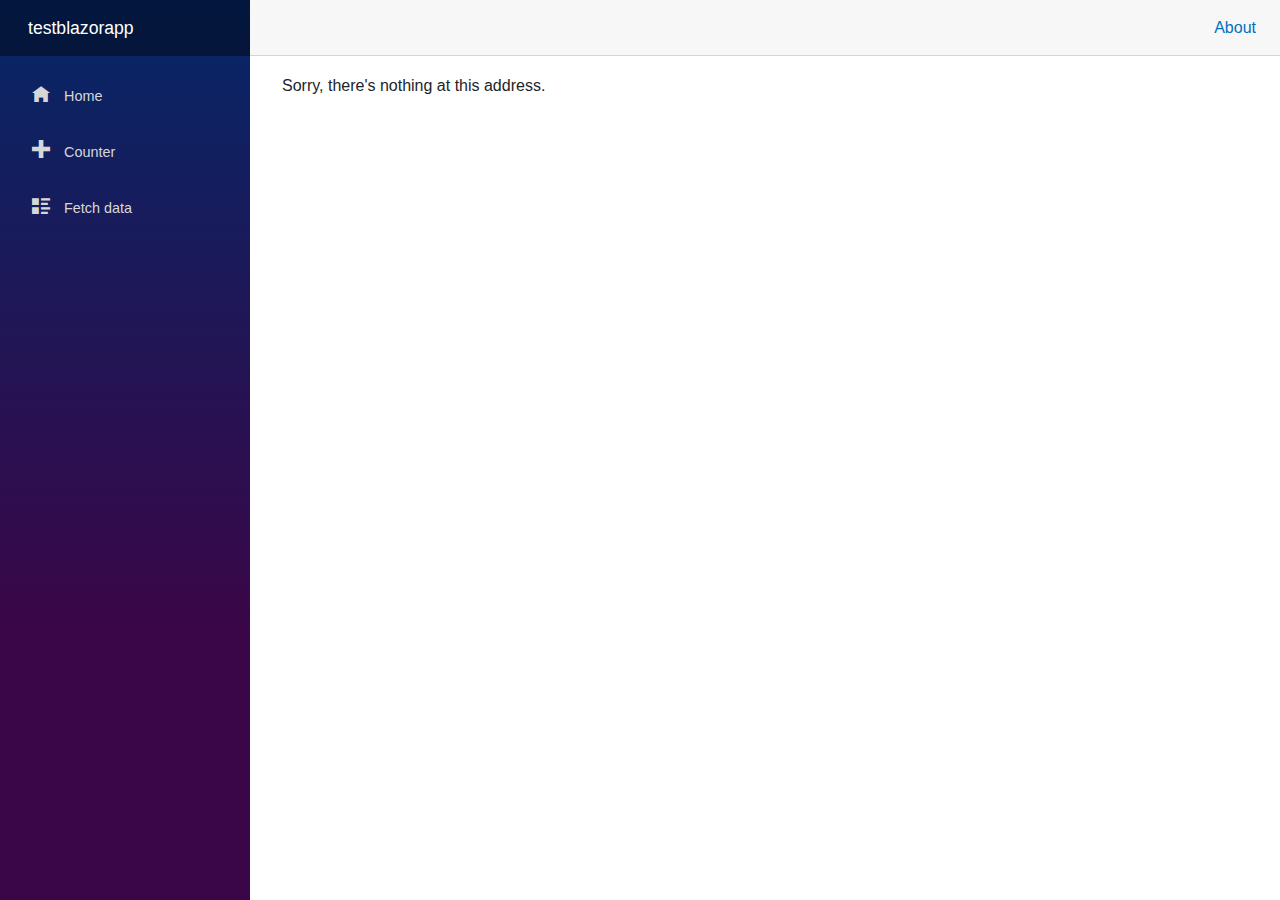
<file: wwwroot/index.html>
<!DOCTYPE html>
<html lang="en">

<head>
    <meta charset="utf-8" />
    <meta name="viewport" content="width=device-width, initial-scale=1.0, maximum-scale=1.0, user-scalable=no" />
    <title>testblazorapp_modified</title>
    <base href="/" />
    <link href="css/bootstrap/bootstrap.min.css" rel="stylesheet" />
    <link href="css/app.css" rel="stylesheet" />
    <link rel="icon" type="image/png" href="favicon.png" />
    <link href="testblazorapp.styles.css" rel="stylesheet" />
</head>

<body>
    <div id="app">
        <svg class="loading-progress">
            <circle r="40%" cx="50%" cy="50%" />
            <circle r="40%" cx="50%" cy="50%" />
        </svg>
        <div class="loading-progress-text"></div>
    </div>

    <div id="blazor-error-ui">
        An unhandled error has occurred.
        <a href="" class="reload">Reload</a>
        <a class="dismiss">🗙</a>
    </div>
    <script src="_framework/blazor.webassembly.js"></script>
</body>

</html>
</file>
<file: wwwroot/css/app.css>
@import url('open-iconic/font/css/open-iconic-bootstrap.min.css');

html, body {
    font-family: 'Helvetica Neue', Helvetica, Arial, sans-serif;
}

h1:focus {
    outline: none;
}

a, .btn-link {
    color: #0071c1;
}

.btn-primary {
    color: #fff;
    background-color: #1b6ec2;
    border-color: #1861ac;
}

.btn:focus, .btn:active:focus, .btn-link.nav-link:focus, .form-control:focus, .form-check-input:focus {
  box-shadow: 0 0 0 0.1rem white, 0 0 0 0.25rem #258cfb;
}

.content {
    padding-top: 1.1rem;
}

.valid.modified:not([type=checkbox]) {
    outline: 1px solid #26b050;
}

.invalid {
    outline: 1px solid red;
}

.validation-message {
    color: red;
}

#blazor-error-ui {
    background: lightyellow;
    bottom: 0;
    box-shadow: 0 -1px 2px rgba(0, 0, 0, 0.2);
    display: none;
    left: 0;
    padding: 0.6rem 1.25rem 0.7rem 1.25rem;
    position: fixed;
    width: 100%;
    z-index: 1000;
}

    #blazor-error-ui .dismiss {
        cursor: pointer;
        position: absolute;
        right: 0.75rem;
        top: 0.5rem;
    }

.blazor-error-boundary {
    background: url([data-uri]) no-repeat 1rem/1.8rem, #b32121;
    padding: 1rem 1rem 1rem 3.7rem;
    color: white;
}

    .blazor-error-boundary::after {
        content: "An error has occurred."
    }

.loading-progress {
    position: relative;
    display: block;
    width: 8rem;
    height: 8rem;
    margin: 20vh auto 1rem auto;
}

    .loading-progress circle {
        fill: none;
        stroke: #e0e0e0;
        stroke-width: 0.6rem;
        transform-origin: 50% 50%;
        transform: rotate(-90deg);
    }

        .loading-progress circle:last-child {
            stroke: #1b6ec2;
            stroke-dasharray: calc(3.141 * var(--blazor-load-percentage, 0%) * 0.8), 500%;
            transition: stroke-dasharray 0.05s ease-in-out;
        }

.loading-progress-text {
    position: absolute;
    text-align: center;
    font-weight: bold;
    inset: calc(20vh + 3.25rem) 0 auto 0.2rem;
}

    .loading-progress-text:after {
        content: var(--blazor-load-percentage-text, "Loading");
    }
</file>
